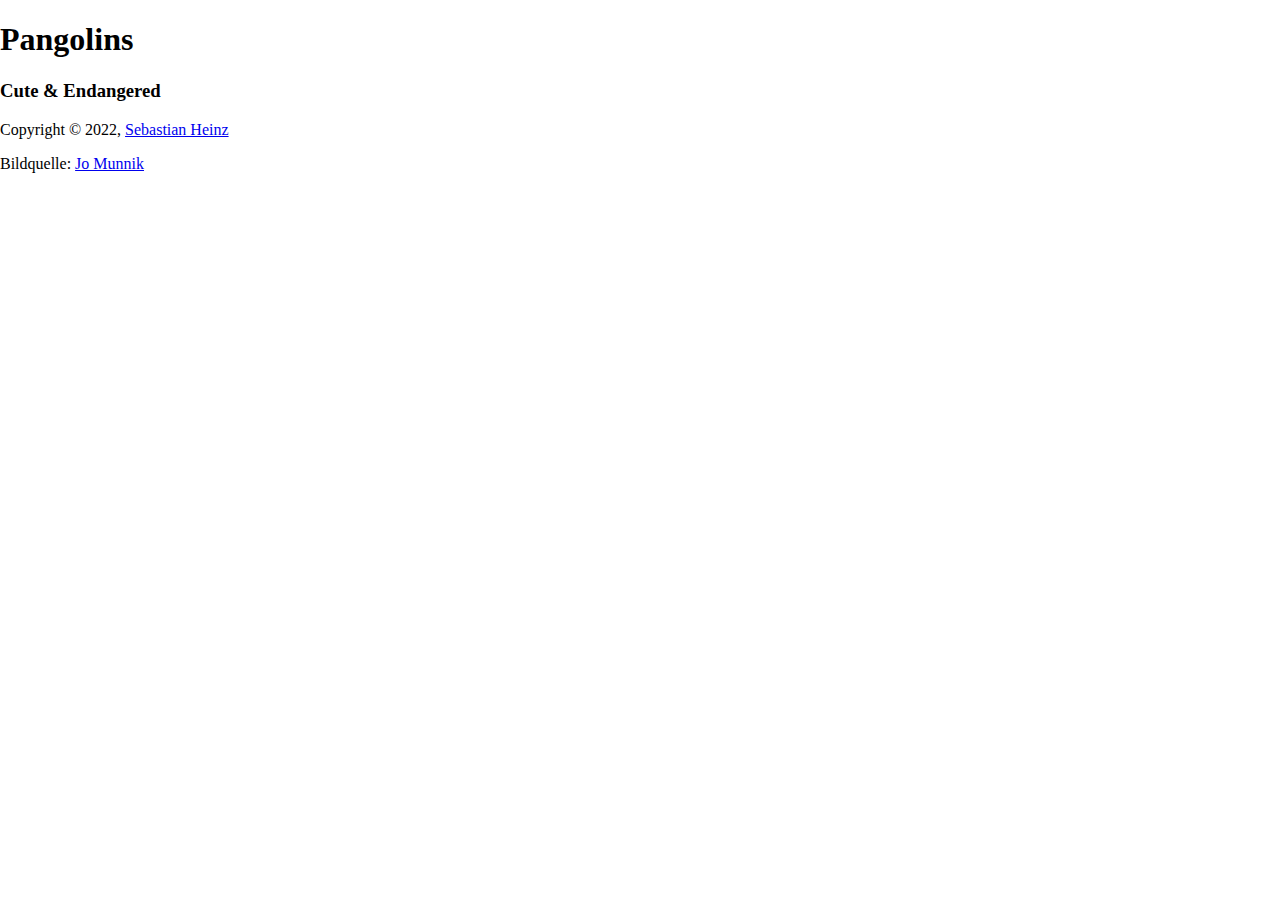
<file: WEB101/index.html>
<!-- @format -->

<!DOCTYPE html>
<html lang="en">
	<head>
		<meta charset="UTF-8" />
		<meta http-equiv="X-UA-Compatible" content="IE=edge" />
		<meta name="viewport" content="width=device-width, initial-scale=1.0" />
		<title>Pangolins</title>
		<link rel="stylesheet" href="style.css" />
	</head>
	<body>
		<nav></nav>
		<main>
			<div id="hero">
				<h1>Pangolins</h1>
				<h3>Cute & Endangered</h3>
			</div>
			<section></section>
		</main>
		<footer>
			<p>
				Copyright &copy; 2022,
				<a href="https://iamsebastian.dev">Sebastian Heinz</a>
			</p>
			<p>Bildquelle: <a href="https://jomunnik.com">Jo Munnik</a></p>
		</footer>
	</body>
</html>
</file>
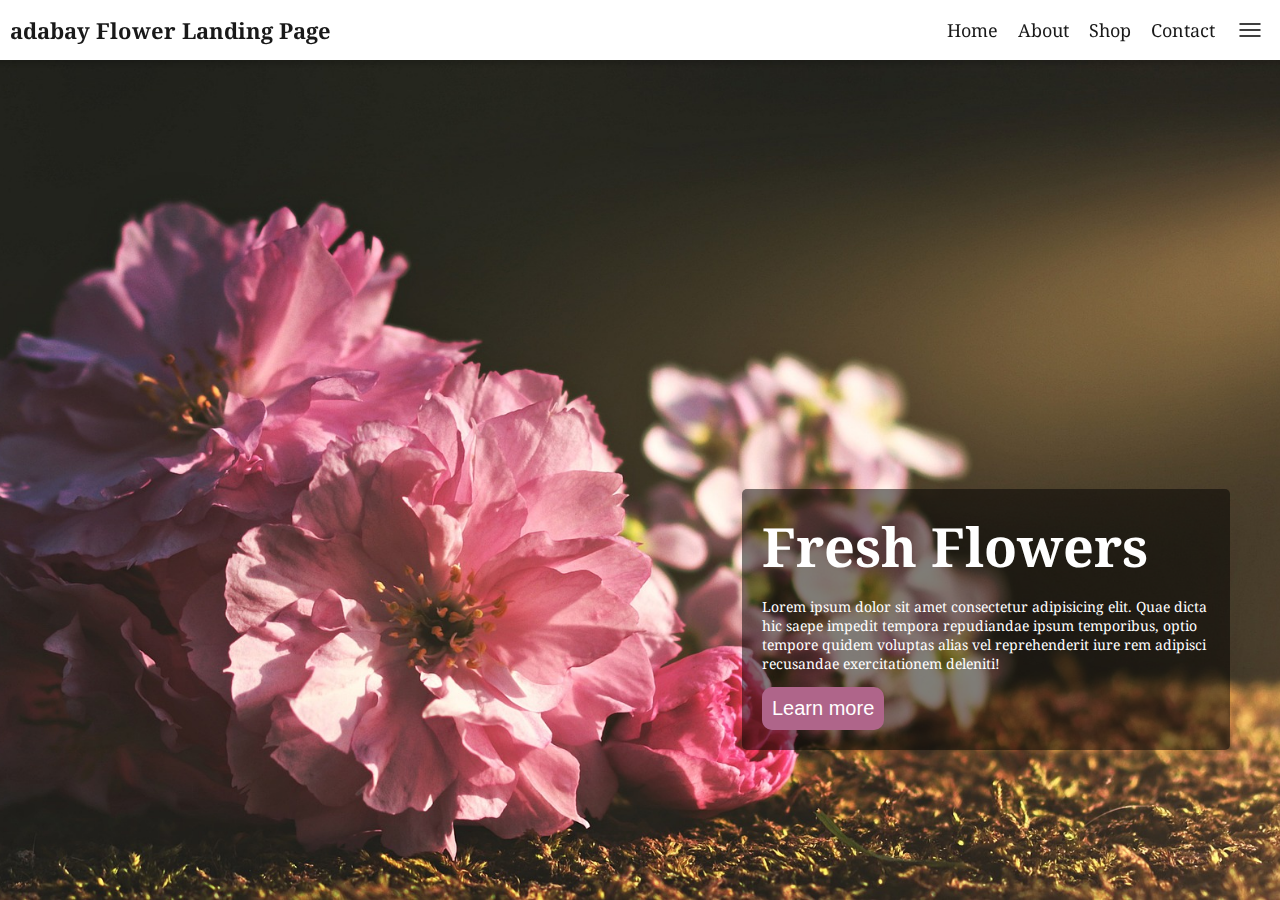
<file: WEB102/index.html>
<!-- @format -->

<!DOCTYPE html>
<html lang="en">
    <head>
        <meta charset="UTF-8" />
        <meta http-equiv="X-UA-Compatible" content="IE=edge" />
        <meta name="viewport" content="width=device-width, initial-scale=1.0" />
        <title>Document</title>
        <link rel="stylesheet" href="style.css" />
    </head>
    <body>
        <nav>
            <h3 class="navigation-heading">adabay Flower Landing Page</h3>
            <ul>
                <li>
                    <a class="navigation-link" href="">Home</a>
                </li>
                <li>
                    <a class="navigation-link" href="">About</a>
                </li>
                <li>
                    <a class="navigation-link" href="">Shop</a>
                </li>
                <li>
                    <a class="navigation-link" href="">Contact</a>
                </li>
                <li>
                    <button class="menu-button">
                        <svg
                            xmlns="http://www.w3.org/2000/svg"
                            width="24"
                            height="24"
                            viewBox="0 0 24 24"
                            stroke="currentColor"
                            fill="none"
                            stroke-linecap="round"
                            stroke-width="1.5"
                            stroke-linejoin="round"
                            stroke-align="center"
                            class="pangolicons pangolicons-menu"
                        >
                            <path d="M2,12H22M2,6H22M2,18H22" />
                        </svg>
                    </button>
                </li>
            </ul>
        </nav>
        <main>
            <div class="hero">
                <img width="400px" src="./assets/pink-g6f88a4674_1920.jpg" />
                <div class="text-container">
                    <h1>Fresh Flowers</h1>
                    <p>
                        Lorem ipsum dolor sit amet consectetur adipisicing elit. Quae dicta hic saepe impedit tempora
                        repudiandae ipsum temporibus, optio tempore quidem voluptas alias vel reprehenderit iure rem
                        adipisci recusandae exercitationem deleniti!
                    </p>
                    <button class="action-button">Learn more</button>
                </div>
            </div>
        </main>
    </body>
</html>
</file>
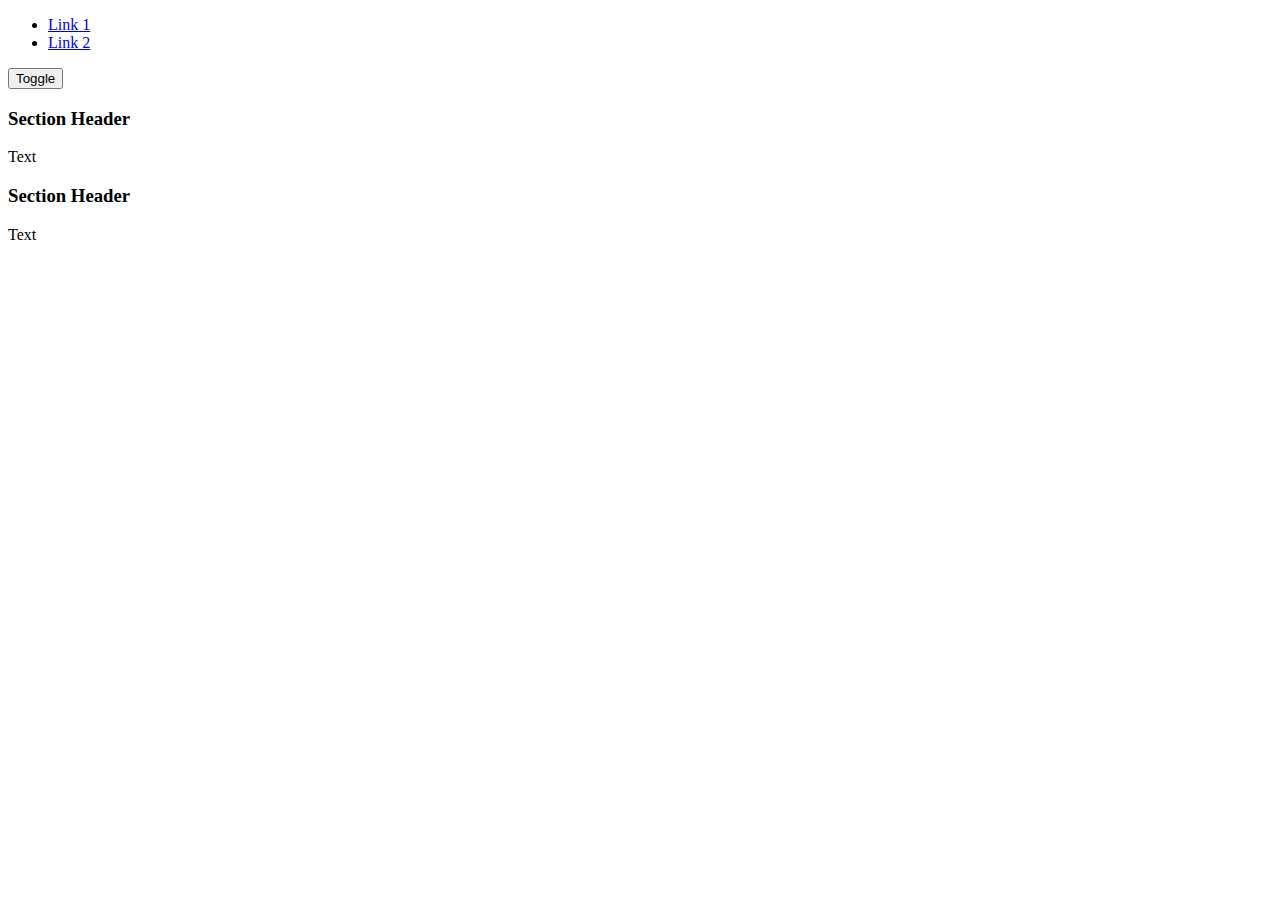
<file: WEB101/04 - Semantisches HTML/index.html>
<!-- @format -->

<!DOCTYPE html>
<html lang="en">
    <head>
        <meta charset="UTF-8" />
        <meta http-equiv="X-UA-Compatible" content="IE=edge" />
        <meta name="viewport" content="width=-, initial-scale=1.0" />
        <title>Document</title>
    </head>
    <body>
        <!-- Semantisches HTML wird benutzt, um die Struktur der Seite logisch zu gestalten -->
        <nav>
            <ul>
                <li>
                    <a href="link1">Link 1</a>
                </li>
                <li>
                    <a href="link2">Link 2</a>
                </li>
            </ul>
        </nav>
        <aside>
            <button>Toggle</button>
        </aside>
        <main>
            <section>
                <header>
                    <h3>Section Header</h3>
                </header>
                <p>Text</p>
            </section>
            <section>
                <header>
                    <h3>Section Header</h3>
                </header>
                <p>Text</p>
            </section>
        </main>
        <footer></footer>
    </body>
</html>
</file>
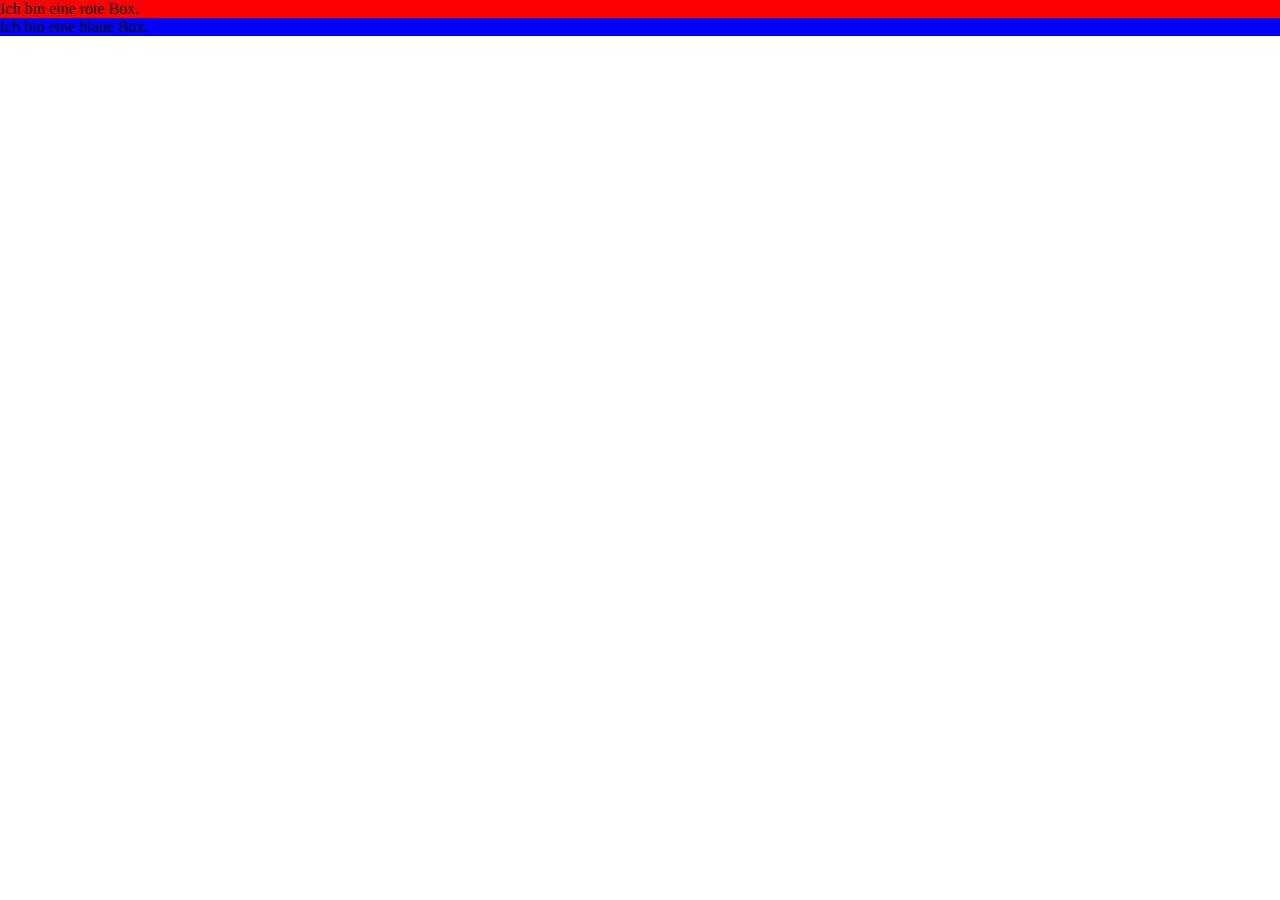
<file: WEB101/05 - Grundlagen der Entwicklung mittels CSS/index.html>
<!-- @format -->

<!DOCTYPE html>
<html lang="en">
    <head>
        <meta charset="UTF-8" />
        <meta http-equiv="X-UA-Compatible" content="IE=edge" />
        <meta name="viewport" content="width=-, initial-scale=1.0" />
        <title>Document</title>
        <link rel="stylesheet" href="../style.css" />
    </head>
    <body>
        <style>
            /* 
                CSS Regeln können entweder in einem Style tag definiert werden 
                oder in einem eigenen CSS File. Die Reihenfolge der Inklusion bestimmt
                dabei darüber, welche regeln angewandt werden.
            */
            .class {
                background: blue;
            }
        </style>
        <!-- Styles können Inline auf einem Element gesetzt werden -->
        <div style="background: red">Ich bin eine rote Box.</div>
        <!-- Mittels CSS Selektor können Elemente styles zugewiesen werden -->
        <div class="class">Ich bin eine blaue Box.</div>
    </body>
</html>
</file>
<file: WEB101/style.css>
/** @format */

html,
body {
    padding: 0;
    margin: 0;
}

.box {
    height: 50px;
    width: 50px;
    background: blue;
}

.box h1 {
    margin: 0;
}

/* 05 - Grundlagen der Entwicklung mittels CSS */
</file>
<file: WEB102/style.css>
/** @format */

@import url("https://fonts.googleapis.com/css2?family=Noto+Serif&display=swap");

:root {
    --ui-color-main: rgba(255, 255, 255, 1);
    --ui-color-primary: rgba(175, 101, 138, 1);
    --ui-color-contrast: rgba(25, 25, 25, 1);

    --ui-shadow-medium: 0px 0px 4px 4px rgba(0, 0, 0, 0.15);
    --ui-transition-fast: 0.2s ease;
}

/* resets, setups */
html,
body {
    margin: 0;
    padding: 0;

    font-size: 10px;
    font-family: "Noto Serif", system-ui, -apple-system, BlinkMacSystemFont, "Segoe UI", Roboto, Oxygen, Ubuntu,
        Cantarell, "Open Sans", "Helvetica Neue", sans-serif;

    background: var(--ui-color-main);
}

h1,
h3,
h4,
h5,
h6 {
    margin: 0;
    padding: 0;
}

/* Navigation */

nav {
    position: fixed;
    top: 0;
    left: 0;
    right: 0;
    background: var(--ui-color-main);
    display: flex;
    justify-content: space-between;

    padding: 1rem;

    color: var(--ui-color-contrast);
    box-shadow: var(--ui-shadow-medium);

    z-index: 100;
}

.navigation-heading {
    display: flex;
    align-items: center;
    font-size: 2.2rem;
}

.navigation-link {
    padding: 0.5rem;
    font-size: 1.8rem;
    text-decoration: none;
    color: var(--ui-color-contrast);
    transition: var(--ui-transition-fast);
}

.navigation-link:hover {
    color: var(--ui-color-main);
    background: var(--ui-color-primary);
}

ul {
    margin: 0;
    padding: 0;

    display: flex;
    align-items: center;
    gap: 1rem;
}

ul li {
    list-style-type: none;
}

.menu-button {
    display: grid;
    place-content: center;

    width: 4rem;
    height: 4rem;

    background: transparent;
    border: none;

    padding: 0.2rem;

    cursor: pointer;
    transition: var(--ui-transition-fast);
}

.menu-button:hover {
    color: var(--ui-color-main);
    background: var(--ui-color-primary);
}

.menu-button svg {
    width: 100%;
    height: 100%;
}

/* hero */

.hero {
    position: relative;
    height: 100vh;
    display: flex;
    flex-direction: column;
    justify-content: flex-end;
    align-items: flex-end;
}

.hero img {
    position: absolute;
    inset: 0;
    width: 100%;
    height: 100%;
    object-fit: cover;
}

.hero .text-container {
    margin: 15rem 5rem;
    max-width: 35vw;
    z-index: 50;

    color: var(--ui-color-main);

    background: rgba(0, 0, 0, 0.5);
    padding: 2rem;

    border-radius: 0.5rem;
}

.text-container h1 {
    font-size: 5.4rem;
}

.text-container p {
    font-size: 1.4rem;
}

.action-button {
    background: var(--ui-color-primary);
    border: none;
    border-radius: 1rem;
    padding: 1rem;
    font-size: 2rem;
    color: var(--ui-color-main);
    cursor: pointer;
}
</file>
